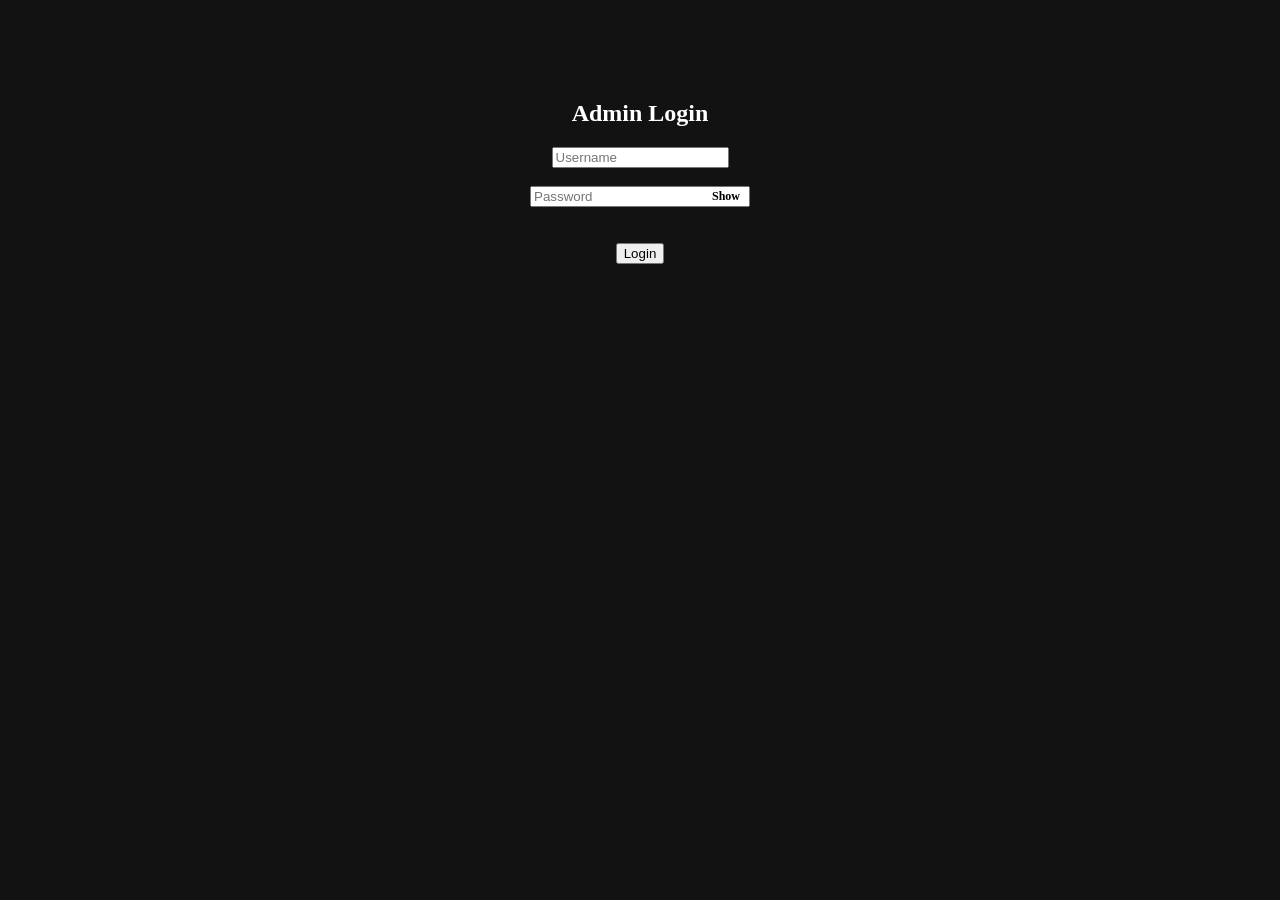
<file: templates/admin_login.html>
<!DOCTYPE html>
<html>
<body style="background:#121212;color:white;text-align:center;margin-top:100px;">

<h2>Admin Login</h2>

<input
    id="user"
    placeholder="Username"
    onkeydown="handleKey(event)"
>

<br><br>

<div style="
    position:relative;
    width:220px;
    margin:auto;
">

    <input
        id="pass"
        type="password"
        placeholder="Password"
        onkeydown="handleKey(event)"
        style="
            width:100%;
            padding-right:55px;
            box-sizing:border-box;
        "
    >

    <span
        onclick="togglePassword()"
        style="
            position:absolute;
            right:10px;
            top:50%;
            transform:translateY(-50%);
            cursor:pointer;
            color:black;
            font-size:12px;
            font-weight:bold;
        "
        id="togglePass"
    >
        Show
    </span>

</div>

<br><br>

<button onclick="login()">
    Login
</button>

<script>
function login(){

    fetch("/admin/login", {
        method:"POST",
        headers:{
            "Content-Type":"application/json"
        },
        body: JSON.stringify({
            username:
                document.getElementById("user").value,

            password:
                document.getElementById("pass").value
        })
    })
    .then(res=>res.json())
    .then(data=>{

        console.log("LOGIN RESPONSE:", data);

        if(data.success){

            
            fetch("/admin")
            .then(r => {

                console.log("ADMIN STATUS:", r.status);
                return r.text();

            })
            .then(html => {

                console.log("ADMIN PAGE:", html);

                window.location.href="/admin";
            });

        } else {

            alert(
                data.message ||
                "Invalid credentials"
            );
        }
    });
}

function togglePassword(){

    const pass =
        document.getElementById("pass");

    const btn =
        document.getElementById("togglePass");

    if(pass.type==="password"){

        pass.type="text";
        btn.innerText="Hide";

    }else{

        pass.type="password";
        btn.innerText="Show";
    }
}

function handleKey(e){

    if(e.key==="Enter"){

        e.preventDefault();
        login();
    }
}
</script>

<script>
history.pushState(null, null, location.href);

window.onpopstate = function () {
    window.location.href = "/";
};
</script>

</body>
</html>
</file>
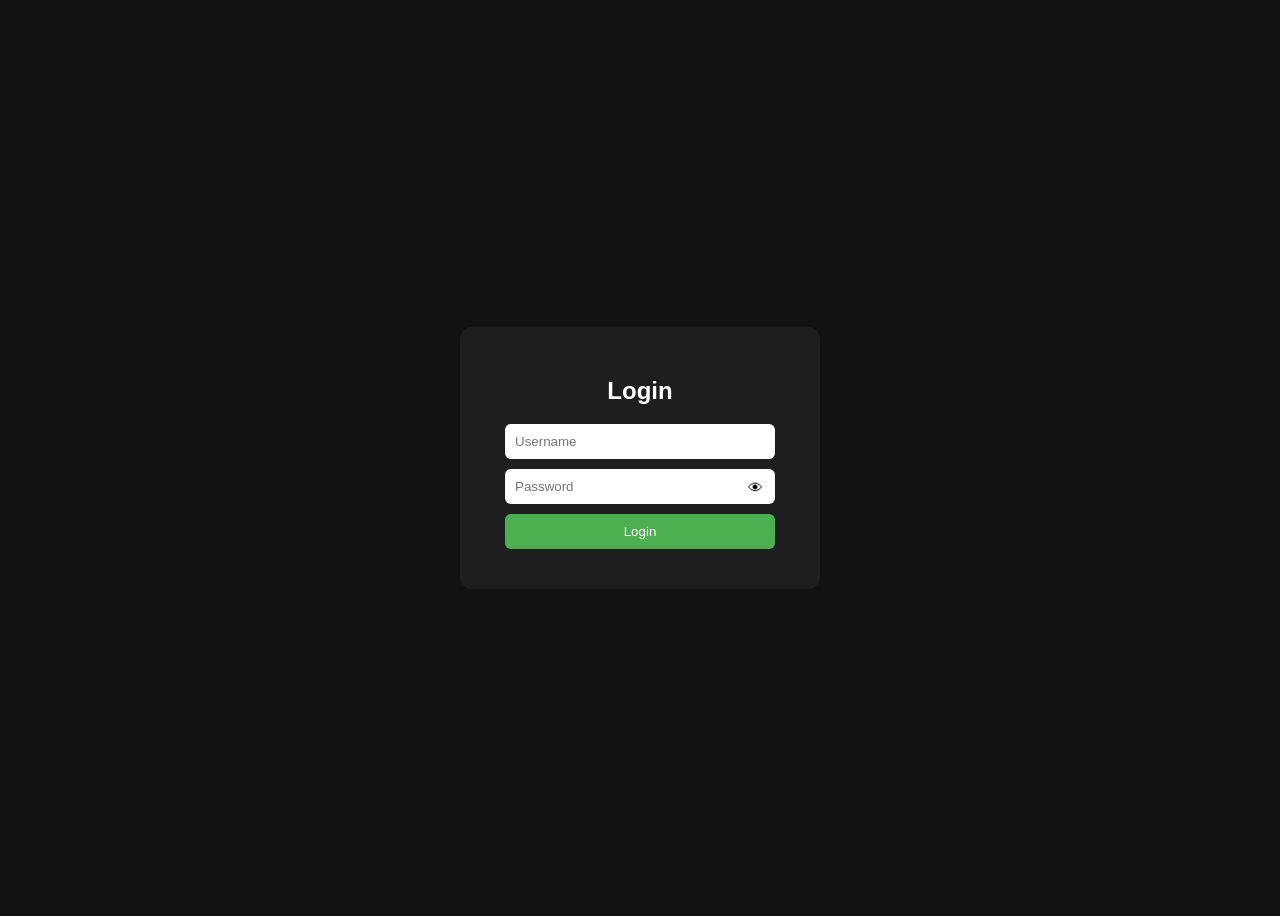
<file: templates/login.html>
<!DOCTYPE html>
<html>
<head>
<title>Login - Manosamvad</title>

<style>
body {
    font-family: Arial;
    display: flex;
    justify-content: center;
    align-items: center;
    height: 100vh;
    background: #121212;
    color: white;
}

.box {
    background: #1e1e1e;
    padding: 30px;
    border-radius: 12px;
    width: 300px;
    text-align: center;
}
input,
button,
.password-wrap{
    width:90%;
    margin:10px auto;
    display:block;
}

input{
    padding:10px;
    border-radius:6px;
    border:none;
    outline:none;

    box-sizing:border-box;
}

.password-wrap{
    position:relative;
}

.password-wrap input{
    width:100%;
    margin:0;

    padding:10px 38px 10px 10px;

    border-radius:6px;
    border:none;
    outline:none;

    box-sizing:border-box;
}

.eye-btn{
    position:absolute;

    right:12px;
    top:50%;

    transform:translateY(-50%);

    cursor:pointer;

    font-size:15px;
    color:black;
}

button{
    padding:10px;

    background:#4CAF50;
    color:white;

    border:none;
    border-radius:6px;

    cursor:pointer;
}

button:hover {
    background: #45a049;
}
</style>
</head>

<body>

<div class="box">
    <h2>Login</h2>

    <input
        type="text"
        id="username"
        placeholder="Username"
        onkeydown="handleLoginKey(event)"
    >
    <div class="password-wrap">
        <input
            type="password"
            id="password"
            placeholder="Password"
            onkeydown="handleLoginKey(event)"
        >
    
        <span class="eye-btn" onclick="togglePassword()">👁</span>
    </div>

    <button onclick="login()">Login</button>
</div>

<script>
function login(){
    let username = document.getElementById("username").value;
    let password = document.getElementById("password").value;

    fetch("/login", {
        method: "POST",
        headers: {
            "Content-Type": "application/json"
        },
        body: JSON.stringify({
            username: username,
            password: password
        })
    })
    .then(res => res.json())
    .then(data => {
        if(data.success){
            localStorage.setItem("currentUser", JSON.stringify(data.user));
            window.location.href = "/chat-page";
        } else {
            alert("Invalid credentials");
        }
    });
}
</script>
<script>
history.pushState(null, null, location.href);
window.onpopstate = function () {
    window.location.href = "/";
};

function togglePassword(){

    const pass = document.getElementById("password");

    if(pass.type === "password"){
        pass.type = "text";
    }else{
        pass.type = "password";
    }
}

function handleLoginKey(e){

    if(e.key === "Enter"){
        e.preventDefault();
        login();
    }
}
</script>
</body>
</html>
</file>
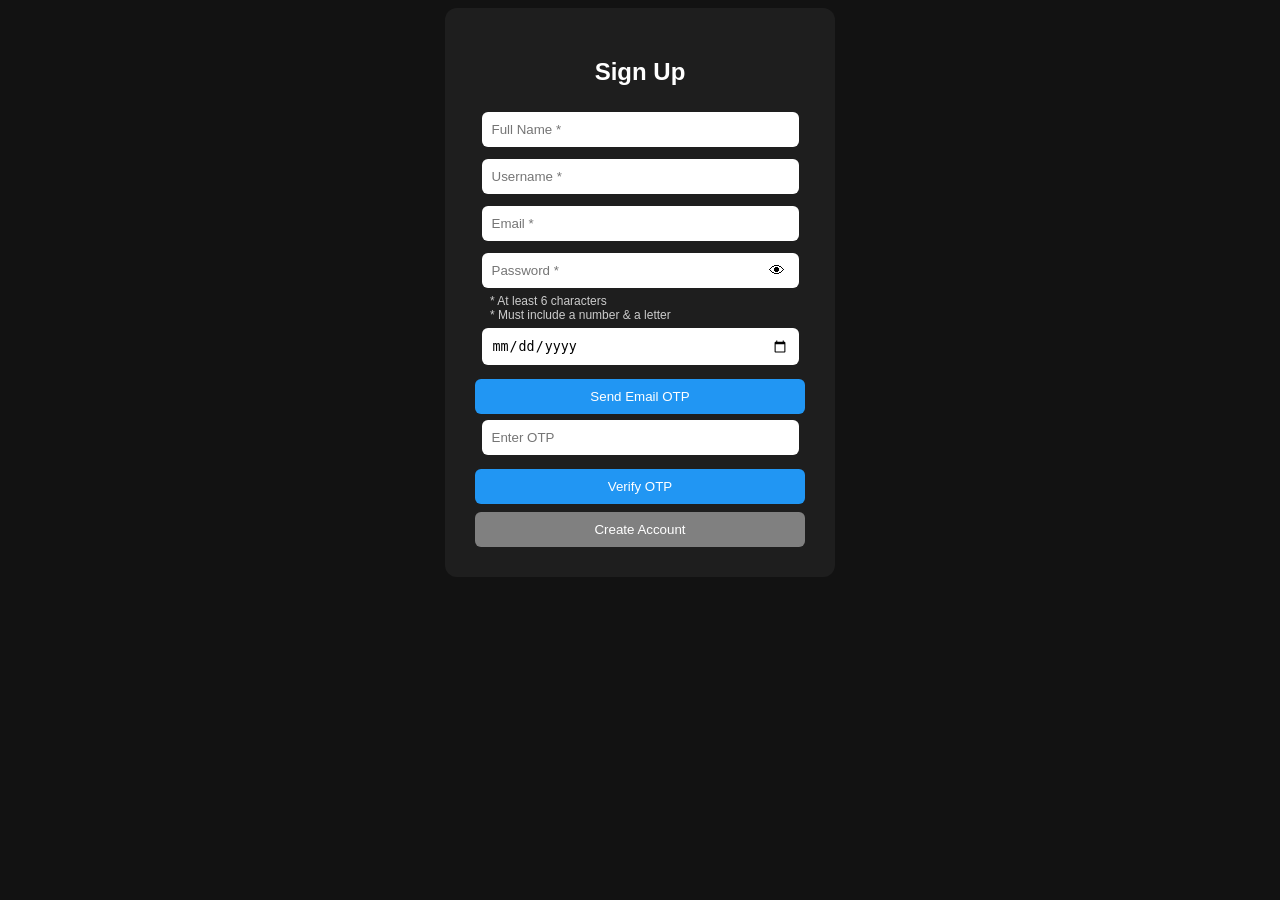
<file: templates/signup.html>
<!DOCTYPE html>
<html>
<head>
<title>Signup - Manosamvad</title>

<style>
body {
    font-family: Arial;
    display: flex;
    justify-content: center;
    align-items: center;
    background: #121212;
    color: white;
}

.box {
    background: #1e1e1e;
    padding: 30px;
    border-radius: 12px;
    width: 330px;
    text-align: center;
}

input {
    width: 90%;
    padding: 10px;
    margin: 6px 0;
    border-radius: 6px;
    border: none;
}

button {
    width: 100%;
    padding: 10px;
    margin-top: 8px;
    background: #2196F3;
    color: white;
    border: none;
    border-radius: 6px;
    cursor: pointer;
}

button:hover {
    background: #1976D2;
}

button:disabled {
    background: grey;
    cursor: not-allowed;
}

.small {
    font-size: 12px;
    color: #ccc;
    text-align: left;
    margin-left: 15px;
}

.eye {
    cursor: pointer;
    position: absolute;
    margin-left: -30px;
    margin-top: 15px;
    color: black;
}
</style>
</head>

<body>

<div class="box">
    <h2>Sign Up</h2>

    <input type="text" id="name" placeholder="Full Name *">
    <input type="text" id="username" placeholder="Username *">
    <input type="email" id="email" placeholder="Email *">

    <div style="position:relative;">
        <input type="password" id="password" placeholder="Password *">
        <span class="eye" onclick="togglePass()">👁</span>
    </div>

    <div class="small">
        * At least 6 characters<br>
        * Must include a number & a letter
    </div>

    <input type="date" id="dob" required>

    <button
        id="sendOtpBtn"
        type="button"
        onclick="sendOTP()">
        Send Email OTP
    </button>

    <input type="text" id="otp" placeholder="Enter OTP">

    <button onclick="verifyOTP()">Verify OTP</button>

    <button id="signupBtn" onclick="signup()" disabled>Create Account</button>
</div>

<script>
document.getElementById("username")
.addEventListener("input", function () {

    this.value = this.value
        .toLowerCase()
        .replace(/[^a-z0-9_]/g, "");
});

function isValidEmail(email){

    return /^[^\s@]+@[^\s@]+\.[^\s@]+$/.test(email);
}

    
let otpVerified = false;

function togglePass(){
    let pass = document.getElementById("password");
    pass.type = pass.type === "password" ? "text" : "password";
}

// Password validation
function isValidPassword(password){
    return password.length >= 6 &&
           /[a-zA-Z]/.test(password) &&
           /[0-9]/.test(password);
}

// Send OTP
function sendOTP(){

    const btn = document.getElementById("sendOtpBtn");
    const email = document.getElementById("email").value;

    if(!email){
        alert("Enter email first");
        return;
    }
    
    if(!isValidEmail(email)){
        alert("Enter valid email first");
        return;
    }
    
    if(btn.disabled) return;
    
    btn.disabled = true;
    btn.innerText = "Sending OTP...";
    
    fetch("/send-otp", {
        method: "POST",
        headers: {
            "Content-Type":"application/json"
        },
        body: JSON.stringify({ email })
    })
    .then(async res => {

        const data = await res.json();

        alert(data.message || "OTP sent to email");

        
        let seconds = 300;

        const timer = setInterval(() => {

            seconds--;

            const min = Math.floor(seconds / 60);
            const sec = seconds % 60;

            btn.innerText =
                `Resend OTP in ${min}:${sec
                    .toString()
                    .padStart(2,"0")}`;

            if(seconds <= 0){
                clearInterval(timer);
                btn.disabled = false;
                btn.innerText = "Send Email OTP";
            }

        }, 1000);

    })
    .catch(err => {
        console.error(err);

        alert("OTP send failed");

        btn.disabled = false;
        btn.innerText = "Send Email OTP";
    });
}

// Verify OTP
function verifyOTP(){
    let email = document.getElementById("email").value;
    let otp = document.getElementById("otp").value;

    if(!otp){
        alert("Enter OTP");
        return;
    }

    fetch("/verify-otp", {
        method: "POST",
        headers: {"Content-Type": "application/json"},
        body: JSON.stringify({email, otp})
    })
    .then(res => res.json())
    .then(data => {
        if(data.success){
            otpVerified = true;
            alert("✅ OTP Verified!");
            document.getElementById("signupBtn").disabled = false;
        } else {
            alert("❌ Invalid OTP");
        }
    });
}

// Signup
function signup(){

    let name = document.getElementById("name").value;
    let username = document.getElementById("username").value;
    let password = document.getElementById("password").value;
    let email = document.getElementById("email").value;
    let dob = document.getElementById("dob").value;

    if(!name || !username || !password || !email || !dob){
        alert("Please fill all required fields *");
        return;
    }

    if(!otpVerified){
        alert("Please verify OTP first");
        return;
    }
    
    if(!isValidEmail(email)){
        alert("Please enter a valid email");
        return;
    }
    
    if(!isValidPassword(password)){
        alert("Password must have 6+ chars, number & letter");
        return;
    }

    let data = { name, username, password, email, dob };

    fetch("/signup", {
        method: "POST",
        headers: {"Content-Type": "application/json"},
        body: JSON.stringify(data)
    })
    .then(res => res.json())
    .then(data => {
        if(data.success){
            alert("🎉 Account Created Successfully!");
            window.location.href = "/chat-page";
        } else {
            alert(data.message);
        }
    });
}
</script>

<script>
history.pushState(null, null, location.href);
window.onpopstate = function () {
    window.location.href = "/";
};
</script>
</body>
</html>
</file>
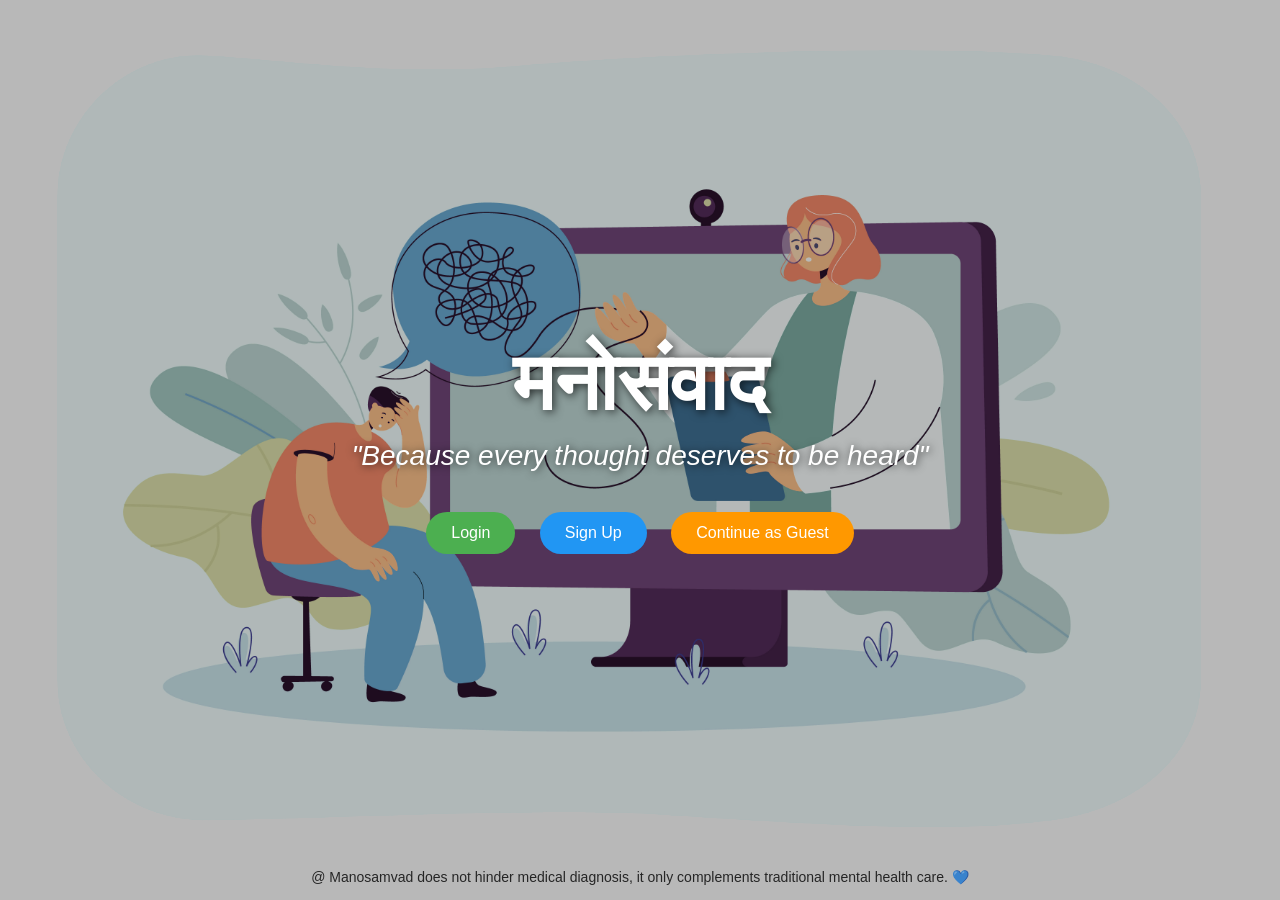
<file: templates/welcome.html>
<!DOCTYPE html>
<html>
<head>
<title>Welcome - Manosamvad</title>

<style>
body {
    margin: 0;
    height: 100vh;
    font-family: Arial;
    display: flex;
    justify-content: center;
    align-items: center;
    color: white;
    position: relative;
    overflow: hidden;
}

/* Background */
.bg {
    position: absolute;
    width: 100%;
    height: 100%;
    background: url("/static/img1.jpg") no-repeat center;
    background-size: cover;
    filter: contrast(1.1) brightness(1.05);
    z-index: -2;
}

/* Overlay */
.overlay {
    position: absolute;
    width: 100%;
    height: 100%;
    background: rgba(0, 0, 0, 0.2);
    backdrop-filter: brightness(0.9);
    z-index: -1;
}

/* Content */
.container {
    text-align: center;
    animation: fadeIn 2s ease-in-out;
}

h5 {
    font-size: 80px;
    margin: 0;
    text-shadow: 2px 2px 10px rgba(0,0,0,0.7);
}

p {
    font-size: 28px;
    margin-top: 10px;
    font-style: italic;
    text-shadow: 1px 1px 8px rgba(0,0,0,0.7);
}

/* Buttons */
.buttons {
    margin-top: 30px;
}

button {
    padding: 12px 25px;
    margin: 10px;
    font-size: 16px;
    border: none;
    border-radius: 25px;
    cursor: pointer;
    transition: 0.3s;
}

/* Login */
.login-btn {
    background-color: #4CAF50;
    color: white;
}
.login-btn:hover {
    background-color: #45a049;
}

/* Signup */
.signup-btn {
    background-color: #2196F3;
    color: white;
}
.signup-btn:hover {
    background-color: #1976D2;
}

/* Guest */
.guest-btn {
    background-color: #FF9800;
    color: white;
}
.guest-btn:hover {
    background-color: #FB8C00;
}

/* Footer */
.footer {
    position: absolute;
    bottom: 15px;
    font-size: 14px;
    opacity: 0.8;
    color: black; 
}

/* Animation */
@keyframes fadeIn {
    from {opacity: 0; transform: translateY(20px);}
    to {opacity: 1; transform: translateY(0);}
}
</style>

</head>

<body>

<div class="bg"></div>
<div class="overlay"></div>

<div class="container">
    <h5>मनोसंवाद</h5>
    <p>"Because every thought deserves to be heard"</p>

    <div class="buttons">
        <button class="login-btn" onclick="goLogin()">Login</button>
        <button class="signup-btn" onclick="goSignup()">Sign Up</button>
        <button class="guest-btn" onclick="goGuest()">Continue as Guest</button>
    </div>
</div>

<div class="footer">
    @ Manosamvad does not hinder medical diagnosis, it only complements traditional mental health care. 💙
</div>

<script>
function goLogin() {
    window.location.href = "/login";
}

function goSignup() {
    window.location.href = "/signup";
}

function goGuest() {
    window.location.href = "/guest";
}
</script>

</body>
</html>
</file>
